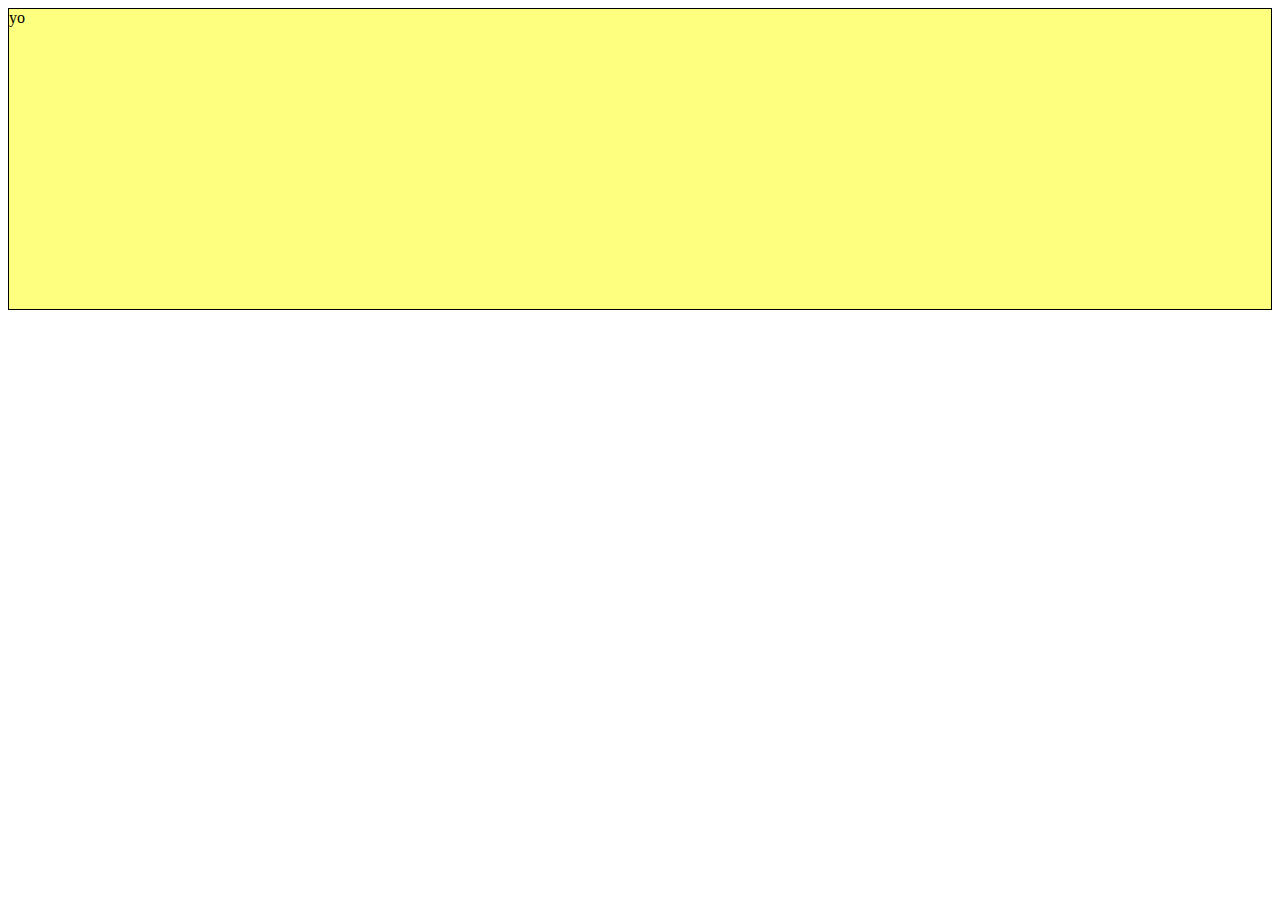
<file: GT4u/test.html>
<html>
<head>
	<style type="text/css">
	#box{
	    border:1px solid black;
	    position:relative;
	    height: 300px;
	}
	#overlay{
	    position:absolute;
	    top:0px;
	    left:0px;
	    bottom:0px;
	    right:0px;
	    background-color:rgba(255,255,0,0.5);
}
	</style>
</head>
<body>
	<div id="box">
		<div id="overlay">yo</div>
	</div>

</body>
</html>
</file>
